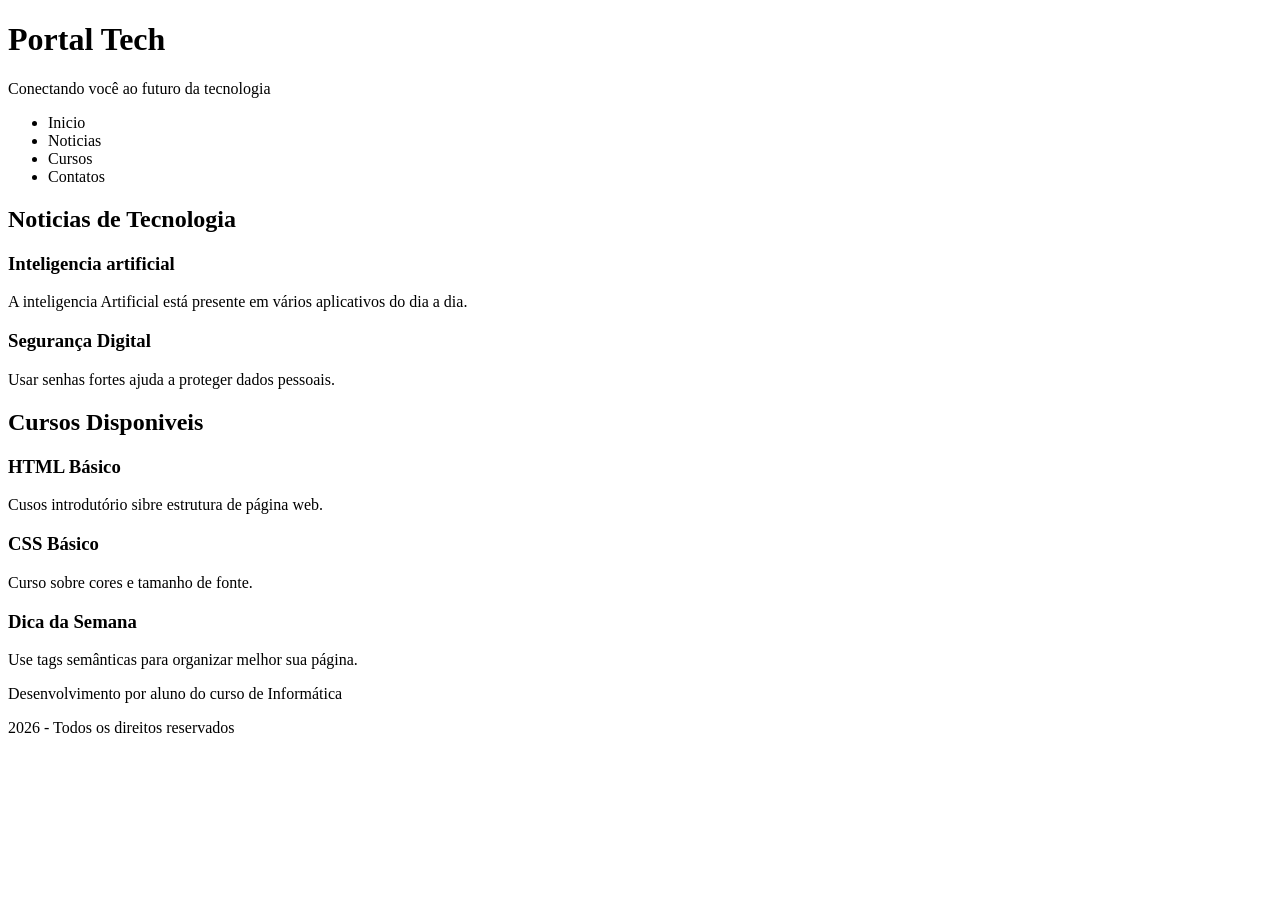
<file: Aula01 - 2trimestre/index.html>
<!DOCTYPE html>
<html lang="pt-br">
<head>
  <title> Portal Tech </title>
  <meta charset="UTF-8">
</head>
<body>
  <header>
    <h1> Portal Tech </h1>
    <p>Conectando você ao futuro da tecnologia </p>
  </header>
  <nav>
    <ul>
      <li> Inicio </li>
      <li> Noticias </li>
      <li> Cursos </li>
      <li> Contatos </li>
    </ul>
  </nav>
  <main>
    <selection>
      <h2> Noticias de Tecnologia </h2>
      <articles>
        <h3> Inteligencia artificial </h3>
        <p> A inteligencia Artificial está presente em vários aplicativos do dia a dia. </p>
      </articles>
      <articles>
        <h3> Segurança Digital </h3>
        <p> Usar senhas fortes ajuda a proteger dados pessoais. </p>
      </articles>
    </selection>
    <selection>
      <h2> Cursos Disponiveis </h2>
      <articles>
        <h3> HTML Básico  </h3>
        <p> Cusos introdutório sibre estrutura de página web. </p>
      </articles>
      <articles>
        <h3> CSS Básico </h3>
        <p> Curso sobre cores e tamanho de fonte. </p>
      </articles>
    </selection>
    <aside>
      <h3> Dica da Semana </h3>
      <p> Use tags semânticas para organizar melhor sua página. </p>
    </aside>
  </main>
  <footer> 
    <p> Desenvolvimento por aluno do curso de Informática </p>
    <p> 2026 - Todos os direitos reservados </p>
  </footer>
</body>
</file>
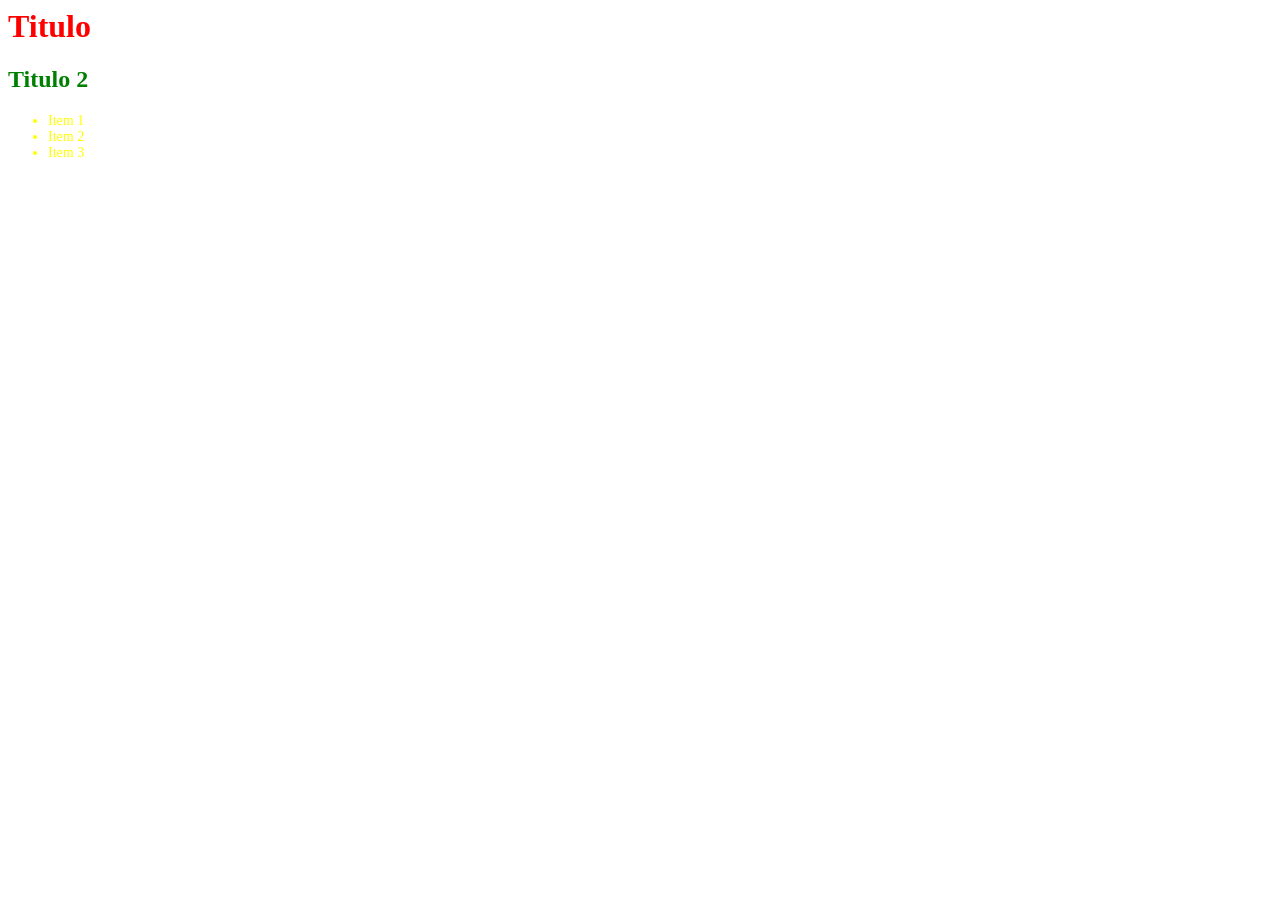
<file: Aula04/index.html>
<!DOCTYPE>
<html lang="pt-br">
  <head>
    <style>
      h2{
        color:green;
        font-size:24px;
        }
    </style>
    <link rel = "stylesheet" href="style.css" type="text/css">
    <meta charset = "UTF-8">
  </head>
  <body>
    <h1 style = "color:red; font-size:32px;"> Titulo </h1>
    <h2> Titulo 2 </h2>
    <ul>
      <li>Item 1</li>
      <li>Item 2</li>
      <li>Item 3</li>
    </ul>
  </body>
</html>
</file>
<file: Aula04/style.css>
p{
  color:purple;
  font-size:16px;
}
ul{
  color:yellow;
  font-size:14px;
}
</file>
